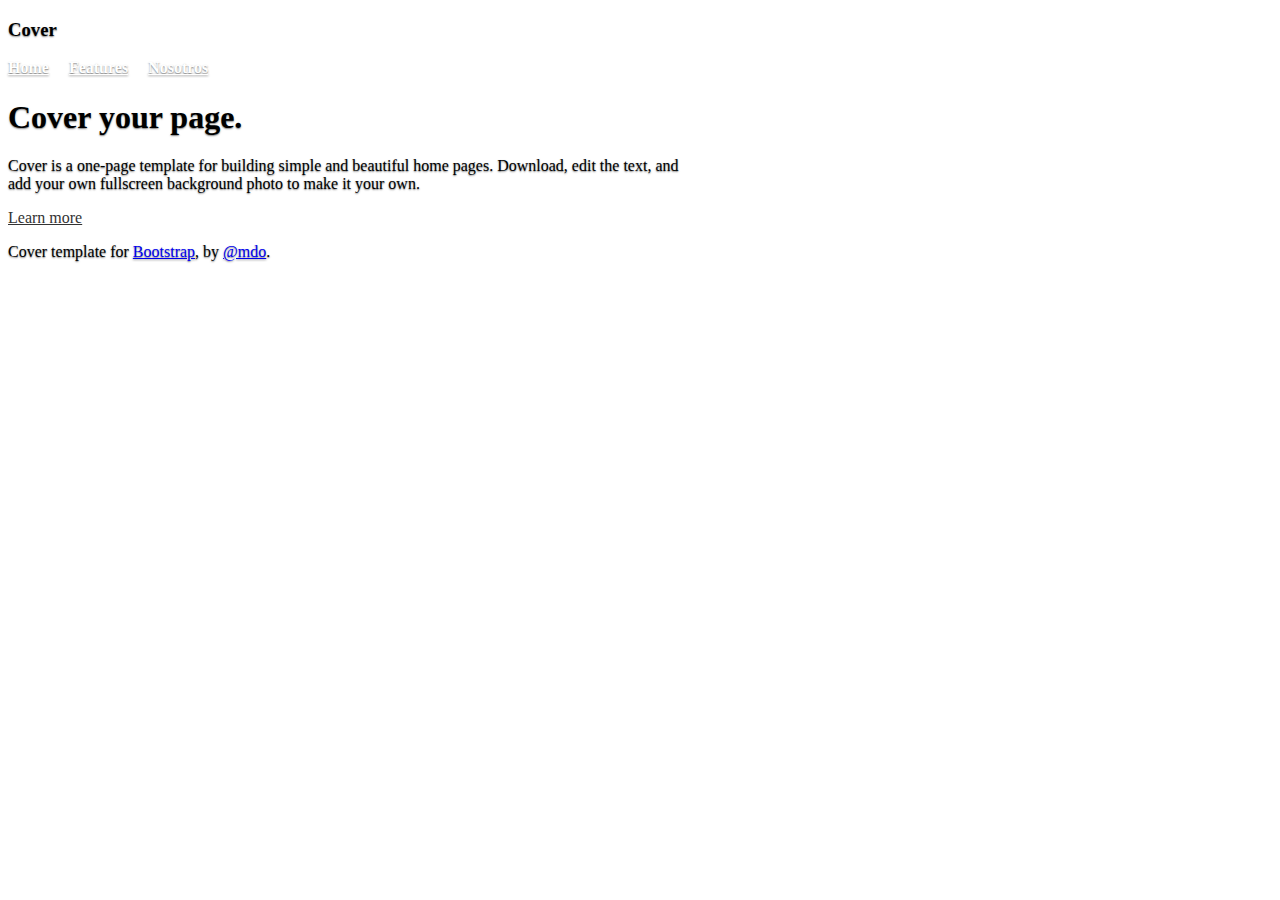
<file: cover.html>
<!doctype html>
<html lang="en" class="h-100">
  <head>
    <meta charset="utf-8">
    <meta name="viewport" content="width=device-width, initial-scale=1">
    <meta name="description" content="">
    <meta name="author" content="Mark Otto, Jacob Thornton, and Bootstrap contributors">
    <meta name="generator" content="Hugo 0.88.1">
    <title>Cover Template · Bootstrap v5.1</title>

    <link rel="canonical" href="cover.css">
    <link href="https://cdn.jsdelivr.net/npm/bootstrap@5.1.3/dist/css/bootstrap.min.css" rel="stylesheet" integrity="sha384-1BmE4kWBq78iYhFldvKuhfTAU6auU8tT94WrHftjDbrCEXSU1oBoqyl2QvZ6jIW3" crossorigin="anonymous">

    <style>
      .bd-placeholder-img {
        font-size: 1.125rem;
        text-anchor: middle;
        -webkit-user-select: none;
        -moz-user-select: none;
        user-select: none;
      }

      @media (min-width: 768px) {
        .bd-placeholder-img-lg {
          font-size: 3.5rem;
        }
      }
    </style>

    
    <!-- Custom styles for this template -->
    <link href="cover.css" rel="stylesheet">
  </head>
  <body class="d-flex h-100 text-center text-white bg-dark">
    
<div class="cover-container d-flex w-100 h-100 p-3 mx-auto flex-column">
  <header class="mb-auto">
    <div>
      <h3 class="float-md-start mb-0">Cover</h3>
      <nav class="nav nav-masthead justify-content-center float-md-end">
        <a class="nav-link active" aria-current="page" href="#">Home</a>
        <a class="nav-link active" aria-current="page" href="#">Features</a>
        <a class="nav-link active" aria-current="page" href="nosotros.html">Nosotros</a>
      </nav>
    </div>
  </header>

  <main class="px-3">
    <h1>Cover your page.</h1>
    <p class="lead">Cover is a one-page template for building simple and beautiful home pages. Download, edit the text, and add your own fullscreen background photo to make it your own.</p>
    <p class="lead">
      <a href="#" class="btn btn-lg btn-secondary fw-bold border-white bg-white">Learn more</a>
    </p>
  </main>

  <footer class="mt-auto text-white-50">
    <p>Cover template for <a href="https://getbootstrap.com/" class="text-white">Bootstrap</a>, by <a href="https://twitter.com/mdo" class="text-white">@mdo</a>.</p>
  </footer>
</div>


    
  </body>
</html>
</file>
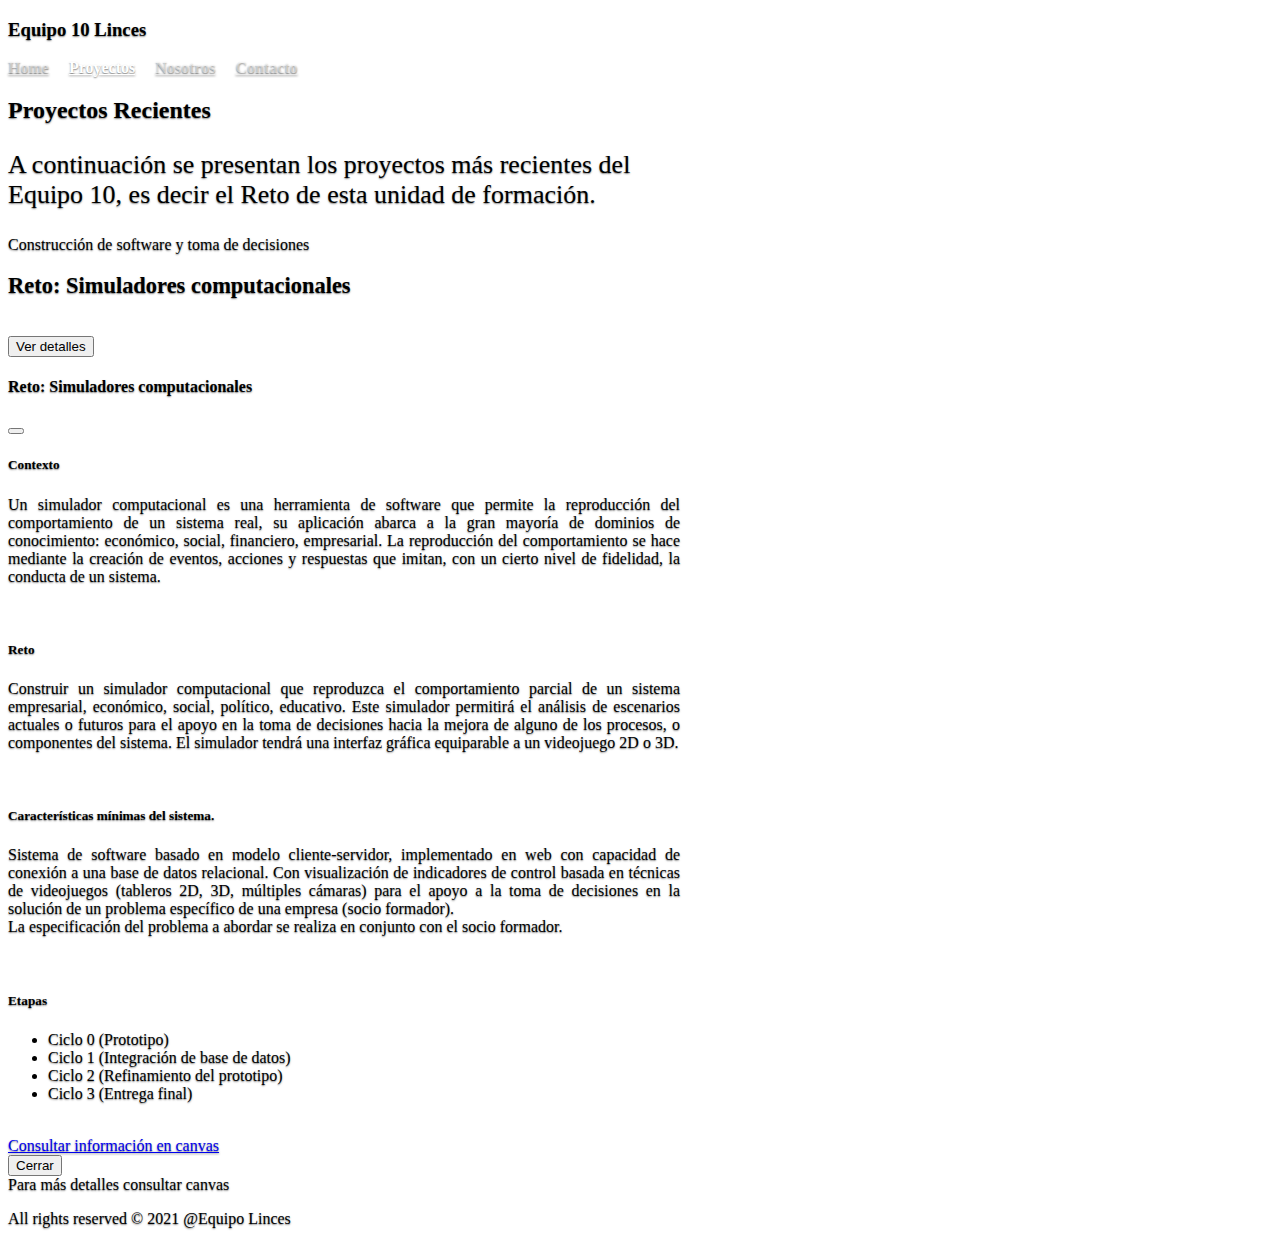
<file: proyectos.html>
<!doctype html>
<html lang="en" class="h-100">
  <head>
    <meta charset="utf-8">
    <meta name="viewport" content="width=device-width, initial-scale=1">
    <meta name="description" content="">
    <meta name="author" content="Mark Otto, Jacob Thornton, and Bootstrap
      contributors">
    <meta name="generator" content="Hugo 0.88.1">
    <title>Proyectos</title>

    <link rel="canonical" href="cover.css">
    <link
      href="https://cdn.jsdelivr.net/npm/bootstrap@5.1.3/dist/css/bootstrap.min.css"
      rel="stylesheet"
      integrity="sha384-1BmE4kWBq78iYhFldvKuhfTAU6auU8tT94WrHftjDbrCEXSU1oBoqyl2QvZ6jIW3"
      crossorigin="anonymous">

    <!-- Optional JavaScript; choose one of the two! -->
    <!-- Option 1: Bootstrap Bundle with Popper -->
    <script
      src="https://cdn.jsdelivr.net/npm/bootstrap@5.1.3/dist/js/bootstrap.bundle.min.js"
      integrity="sha384-ka7Sk0Gln4gmtz2MlQnikT1wXgYsOg+OMhuP+IlRH9sENBO0LRn5q+8nbTov4+1p"
      crossorigin="anonymous"></script>

    <style>
      .bd-placeholder-img {
        font-size: 1.125rem;
        text-anchor: middle;
        -webkit-user-select: none;
        -moz-user-select: none;
        user-select: none;
      }

      @media (min-width: 768px) {
        .bd-placeholder-img-lg {
          font-size: 3.5rem;
        }
      }
    </style>
    <!-- Custom styles for this template -->
    <link href="cover.css" rel="stylesheet">
  </head>

  <body class="d-flex h-100 text-center text-white bg-dark">

    <div class="cover-container d-flex w-100 h-100 p-3 mx-auto flex-column
      container">

      <header class="mb-auto">
        <div>
          <h3 class="float-md-start mb-0">Equipo 10 Linces</h3>
          <nav class="nav nav-masthead justify-content-center float-md-end">
            <a class="nav-link" aria-current="page" href="index.html">Home</a>
            <a class="nav-link active" aria-current="page"
              href="proyectos.html">Proyectos</a>
            <a class="nav-link" aria-current="page" href="nosotros.html">Nosotros</a>
            <a class="nav-link" aria-current="page" href="contact.html">Contacto</a>
          </nav>
        </div>
      </header>

      <main class="mt-4">

        <h2 class="display-2">Proyectos Recientes</h2>
        <p class="text-white" style="font-size: 26px;">A continuación se
          presentan los proyectos más recientes del Equipo 10, es decir el Reto
          de esta unidad de formación.</p>

        <div class="p-3 my-4">

          <div class="card row bg-secondary">

            <div class="card-header">
              Construcción de software y toma de decisiones
            </div>

            <div class="card-body bg-light text-dark px-5">
              <h3 class="text-primary"><big>Reto: Simuladores computacionales</big></h3>
              <br>

              <!-- Button to Open the Modal -->
              <button type="button" class="btn btn-primary"
                data-bs-toggle="modal" data-bs-target="#myModal">
                Ver detalles
              </button>

              <!-- The Modal -->
              <div class="modal fade" id="myModal">
                <div class="modal-dialog modal-xl modal-dialog-centered
                  modal-dialog-scrollable">
                  <div class="modal-content">

                    <!-- Modal Header -->
                    <div class="modal-header bg-secondary text-white">
                      <h4 class="modal-title"><strong>Reto: Simuladores
                          computacionales</strong></h4>
                      <button type="button" class="btn-close"
                        data-bs-dismiss="modal"></button>
                    </div>

                    <!-- Modal body -->
                    <div class="modal-body bg-light">
                      <h5 style="text-align: left;">Contexto</h5>
                      <p style="text-align: justify;">Un simulador computacional
                        es una herramienta de software que permite la
                        reproducción del comportamiento de un sistema real, su
                        aplicación abarca a la gran mayoría de dominios de
                        conocimiento: económico, social, financiero,
                        empresarial. La reproducción del comportamiento se hace
                        mediante la creación de eventos, acciones y respuestas
                        que imitan, con un cierto nivel de fidelidad, la
                        conducta de un sistema.</p>
                      <br>

                      <h5 style="text-align: left;">Reto</h5>
                      <p style="text-align: justify;">Construir un simulador
                        computacional que reproduzca el comportamiento parcial
                        de un sistema empresarial, económico, social, político,
                        educativo. Este simulador permitirá el análisis de
                        escenarios actuales o futuros para el apoyo en la toma
                        de decisiones hacia la mejora de alguno de los procesos,
                        o componentes del sistema. El simulador tendrá una
                        interfaz gráfica equiparable a un videojuego 2D o 3D.</p>
                      <br>

                      <h5 style="text-align: left;">Características mínimas del
                        sistema.</h5>
                      <p style="text-align: justify;">Sistema de software basado
                        en modelo cliente-servidor, implementado en web con
                        capacidad de conexión a una base de datos relacional.
                        Con visualización de indicadores de control basada en
                        técnicas de videojuegos (tableros 2D, 3D, múltiples
                        cámaras) para el apoyo a la toma de decisiones en la
                        solución de un problema específico de una empresa (socio
                        formador).
                        <br>
                        La especificación del problema a abordar se realiza en
                        conjunto con el socio formador.
                      </p>
                      <br>

                      <h5 style="text-align: left;">Etapas</h5>
                      <ul style="text-align: left;">
                        <li>Ciclo 0 (Prototipo)</li>
                        <li>Ciclo 1 (Integración de base de datos)</li>
                        <li>Ciclo 2 (Refinamiento del prototipo)</li>
                        <li>Ciclo 3 (Entrega final)</li>
                      </ul>
                      <br>

                      <a
                        href="https://experiencia21.tec.mx/courses/241391/pages/reto"
                        class="btn btn-outline-primary w-50 mx-auto"
                        target="_blank">Consultar información en canvas</a>
                    </div>

                    <!-- Modal footer -->
                    <div class="modal-footer bg-secondary">
                      <button type="button" class="btn btn-danger"
                        data-bs-dismiss="modal">Cerrar</button>
                    </div>

                  </div>
                </div>
              </div>

            </div>

            <div class="card-footer">
              Para más detalles consultar canvas
            </div>

          </div>


        </div>

      </main>

      <footer class="mt-auto text-white-50">
        <p>All rights reserved © 2021 @Equipo Linces</p>
      </footer>
    </div>



  </body>
</html>
</file>
<file: cover.css>
/*
 * Globals
 */

/* Custom default button */
.btn-secondary,
.btn-secondary:hover,
.btn-secondary:focus {
  color: #333;
  text-shadow: none; /* Prevent inheritance from `body` */
}

/*
 * Base structure
 */

body {
  text-shadow: 0 0.05rem 0.1rem rgba(0, 0, 0, 0.5);
}

.cover-container {
  max-width: 42em;
}

/*
 * Header
 */

.nav-masthead .nav-link {
  padding: 0.25rem 0;
  font-weight: 700;
  color: rgba(255, 255, 255, 0.5);
  background-color: transparent;
  border-bottom: 0.25rem solid transparent;
}

.nav-masthead .nav-link:hover,
.nav-masthead .nav-link:focus {
  border-bottom-color: rgba(255, 255, 255, 0.25);
}

.nav-masthead .nav-link + .nav-link {
  margin-left: 1rem;
}

.nav-masthead .active {
  color: #fff;
  border-bottom-color: #fff;
}
</file>
